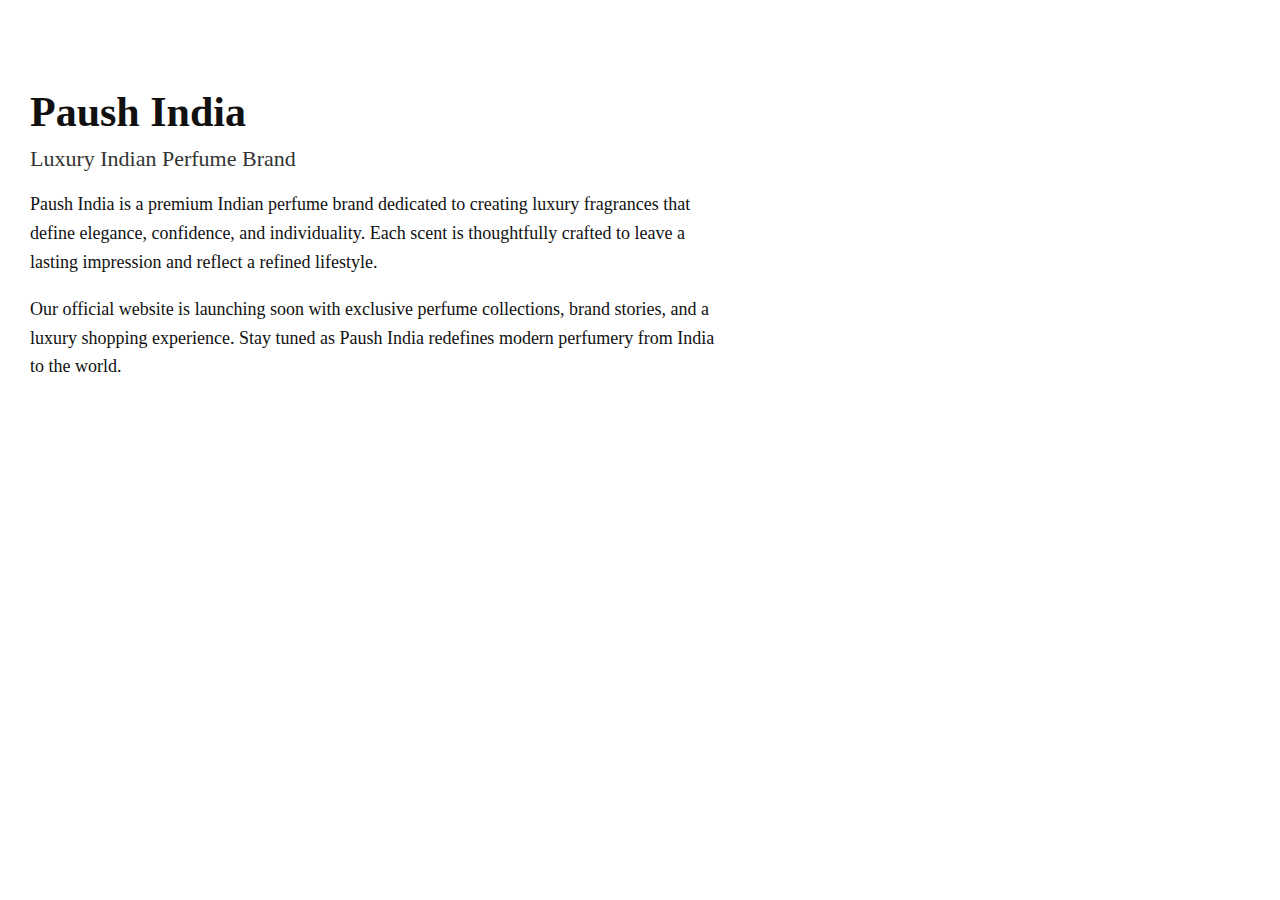
<file: index.html>
<!DOCTYPE html>
<html lang="en">
<head>
  <meta charset="UTF-8">
  <title>Paush India – Luxury Indian Perfume Brand</title>

  <meta name="description" content="Paush India is a premium Indian perfume brand crafting luxury fragrances inspired by elegance, power, and individuality. Official website launching soon.">

  <meta name="keywords" content="Paush India, luxury perfume brand India, Indian perfumes, premium fragrances, niche perfumes India">

  <meta name="robots" content="index, follow">

  <meta name="viewport" content="width=device-width, initial-scale=1.0">

  <style>
    body {
      font-family: Georgia, serif;
      background-color: #ffffff;
      color: #111;
      margin: 0;
      padding: 60px 30px;
    }
    h1 {
      font-size: 42px;
      margin-bottom: 10px;
    }
    h2 {
      font-size: 22px;
      font-weight: normal;
      margin-top: 0;
      color: #333;
    }
    p {
      font-size: 18px;
      max-width: 700px;
      line-height: 1.6;
    }
  </style>
</head>

<body>

  <h1>Paush India</h1>
  <h2>Luxury Indian Perfume Brand</h2>

  <p>
    Paush India is a premium Indian perfume brand dedicated to creating luxury fragrances that define elegance, confidence, and individuality.
    Each scent is thoughtfully crafted to leave a lasting impression and reflect a refined lifestyle.
  </p>

  <p>
    Our official website is launching soon with exclusive perfume collections, brand stories, and a luxury shopping experience.
    Stay tuned as Paush India redefines modern perfumery from India to the world.
  </p>

</body>
</html>
</file>
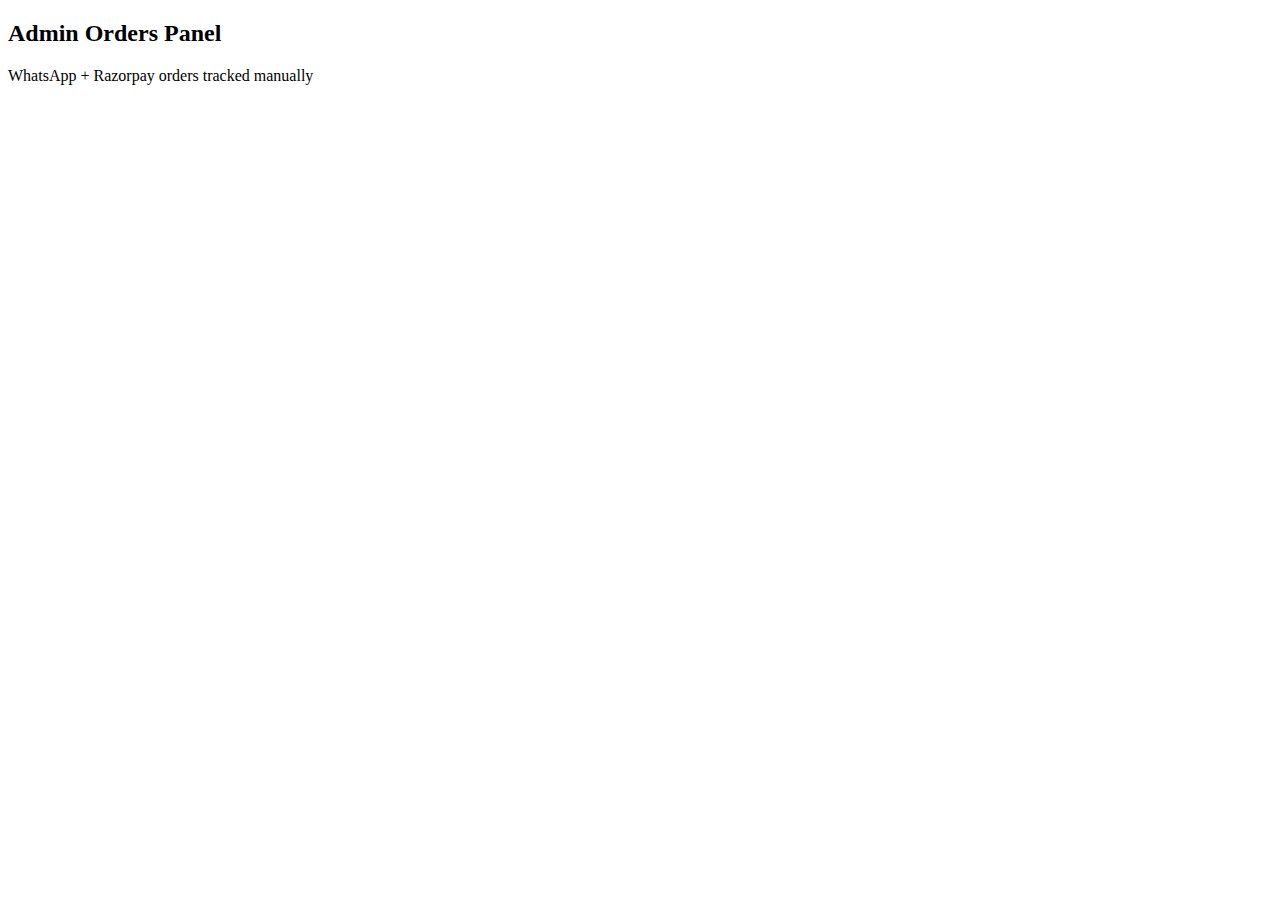
<file: admin.html>
<!DOCTYPE html>
<html>
<head>
<title>Admin – Orders</title>
<link rel="stylesheet" href="assets/css/style.css">
</head>
<body>

<h2>Admin Orders Panel</h2>
<p>WhatsApp + Razorpay orders tracked manually</p>

</body>
</html>
</file>
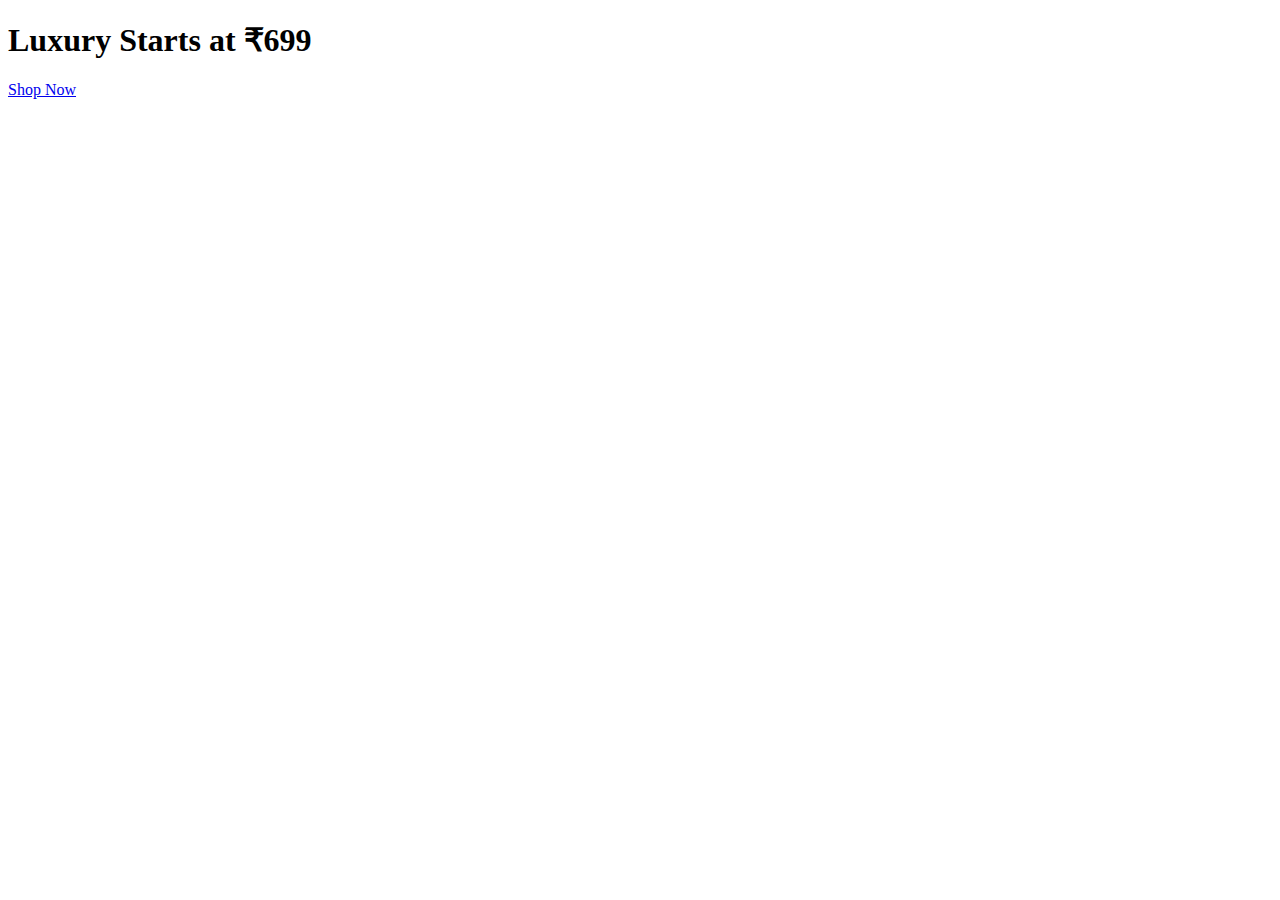
<file: ads.html>
<!DOCTYPE html>
<html>
<head>
<title>Luxury Offer – Paush India</title>
<link rel="stylesheet" href="assets/css/style.css">
</head>
<body>

<section class="hero">
<h1>Luxury Starts at ₹699</h1>
<a href="shop.html" class="gold-btn">Shop Now</a>
</section>

</body>
</html>
</file>
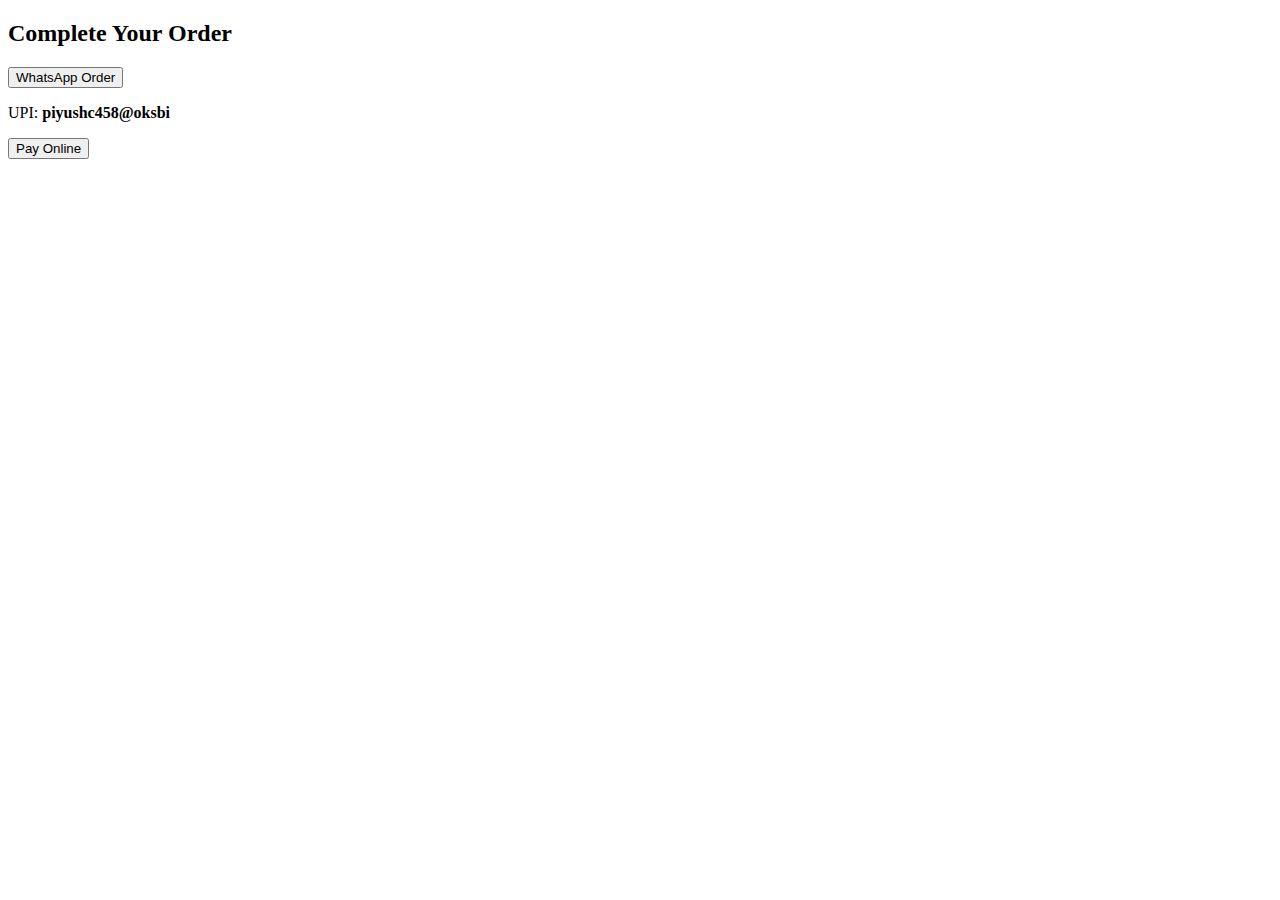
<file: checkout.html>
<!DOCTYPE html>
<html>
<head>
<title>Checkout</title>
<link rel="stylesheet" href="assets/css/style.css">
<script src="https://checkout.razorpay.com/v1/checkout.js"></script>
</head>
<body>

<h2>Complete Your Order</h2>

<button class="gold-btn" onclick="whatsappOrder()">WhatsApp Order</button>

<p>UPI: <b>piyushc458@oksbi</b></p>

<button class="gold-btn" onclick="pay()">Pay Online</button>

<script>
function whatsappOrder(){
window.location.href="https://wa.me/919151176462?text=I want to order Royal Oud ₹699";
}

function pay(){
var options={
"key":"RAZORPAY_KEY_HERE",
"amount":69900,
"currency":"INR",
"name":"Paush India",
"description":"Perfume Order"
};
new Razorpay(options).open();
}
</script>

</body>
</html>
</file>
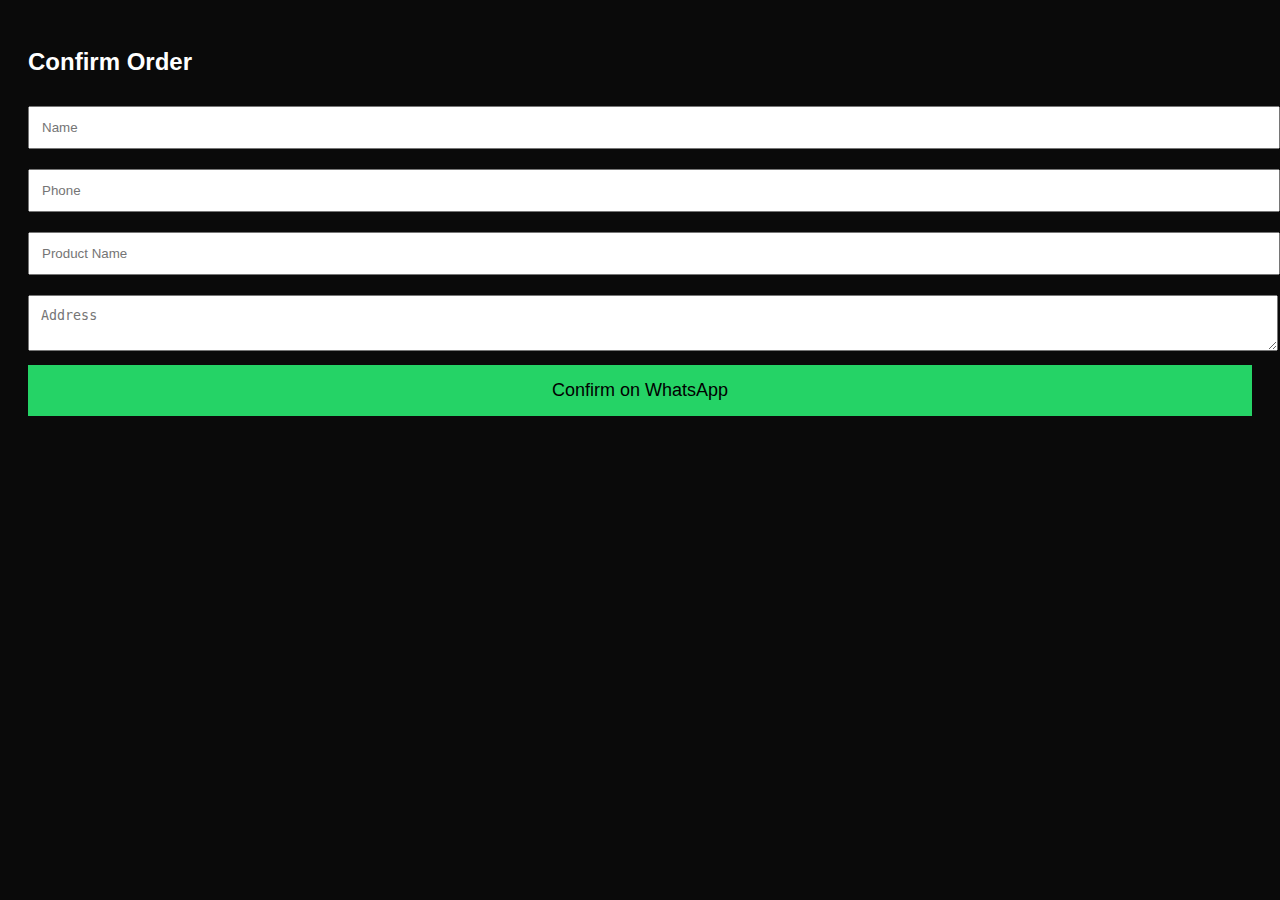
<file: order.html>
<!DOCTYPE html>
<html>
<head>
<title>Order | Paush India</title>
<meta name="viewport" content="width=device-width, initial-scale=1.0">
<style>
body{background:#0a0a0a;color:#fff;font-family:Arial;padding:20px}
input,textarea{width:100%;padding:12px;margin:10px 0}
button{background:#25D366;padding:15px;border:none;width:100%;font-size:18px}
</style>
</head>

<body>

<h2>Confirm Order</h2>

<input id="name" placeholder="Name">
<input id="phone" placeholder="Phone">
<input id="product" placeholder="Product Name">
<textarea id="address" placeholder="Address"></textarea>

<button onclick="send()">Confirm on WhatsApp</button>

<script>
function send(){
let msg=`Order%0AName:${name.value}%0APhone:${phone.value}%0AProduct:${product.value}%0AAddress:${address.value}`;
window.open("https://wa.me/919151176462?text="+msg);
}
</script>

</body>
</html>
</file>
<file: assets/css/style.css>

</file>
